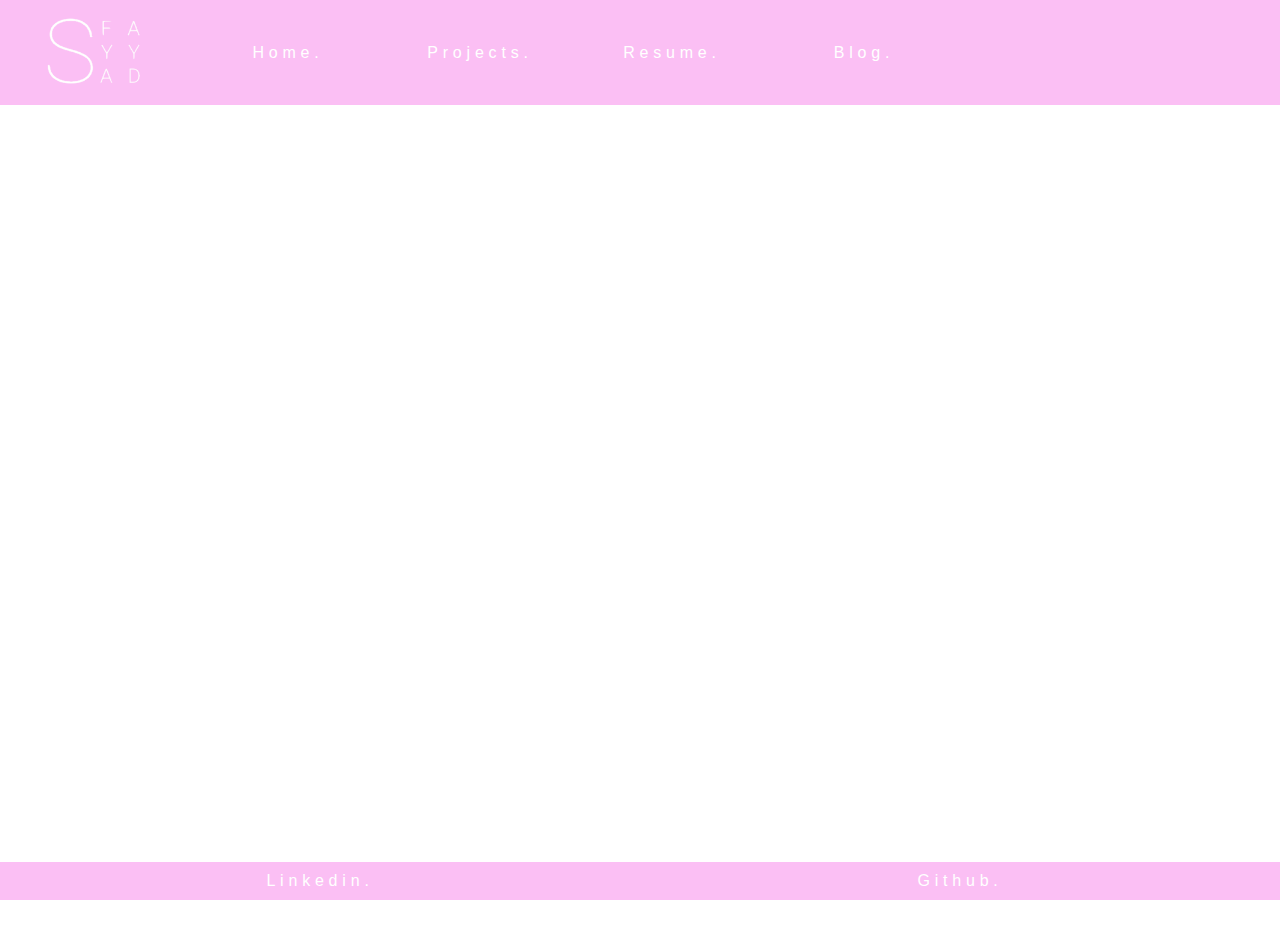
<file: index.html>
<html>

   <link rel="stylesheet" type = "text/css" href="style.css">

<head>
  <title>Sarah Fayyad's Personal Website</title>
</head>
<body class="content">

   <div id="header" class="row headerButtons">
         <div id="logoContainer">
           <a href="index.html">
             <img src="images/logo.png" alt="sarah fayyad's website logo" id="logo">
           </a>
         </div>
         <div class="headerButton"><a href="home.html" class="buttonLinks">Home.</a></div>
         <div class="headerButton"><a href="projects" class="buttonLinks">Projects.</a></div>
         <div class="headerButton"><a href="resume" class="buttonLinks">Resume.</a></div>
         <div class="headerButton"><a href="blog.html" class="buttonLinks">Blog.</a></div>
      </ul>
   </div>

   <! -- about me area -->
   <div>
   </div>

  <div id="footer" class="row footerButtons">
    <div class="footerButton"><a href="https://www.linkedin.com/in/sarah-fayyad-8b9537104/" class="buttonLinks">Linkedin.</a></div>
    <div class="footerButton"><a href="https://github.com/sfayyad" class="buttonLinks">Github.</a></div>
   </div>

</body>

</html>
</file>
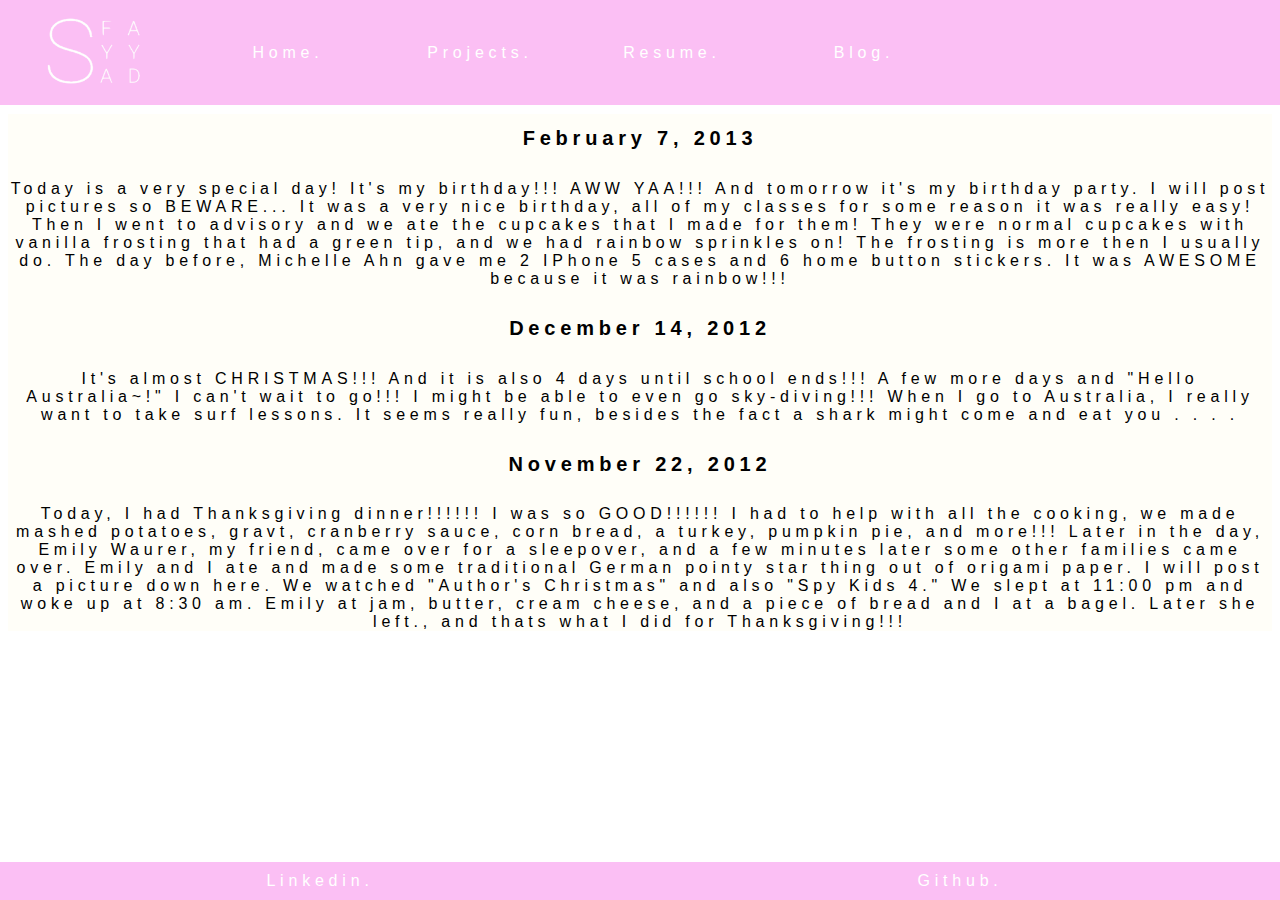
<file: blog.html>
<html>

   <link rel="stylesheet" type = "text/css" href="style.css">

<head>
  <title>Sarah Fayyad's Personal Website</title>
</head>
<body class="content">

   <div id="header" class="row headerButtons">
         <div id="logoContainer">
           <a href="index.html">
             <img src="images/logo.png" alt="sarah fayyad's website logo" id="logo">
           </a>
         </div>
         <div class="headerButton"><a href="home.html" class="buttonLinks">Home.</a></div>
         <div class="headerButton"><a href="projects" class="buttonLinks">Projects.</a></div>
         <div class="headerButton"><a href="resume" class="buttonLinks">Resume.</a></div>
         <div class="headerButton"><a href="blog.html" class="buttonLinks">Blog.</a></div>
      </ul>
   </div>

   <div id="blog">
    <h1>February 7, 2013</h1>
     <p>
       Today is a very special day! It's my birthday!!! AWW YAA!!!
       And tomorrow it's my birthday party. I will post pictures so BEWARE...
       It was a very nice birthday, all of my classes for some reason it was
       really easy! Then I went to advisory and we ate the cupcakes that I
       made for them! They were normal cupcakes with vanilla frosting that
       had a green tip, and we had rainbow sprinkles on! The frosting is more
       then I usually do. The day before, Michelle Ahn gave me 2 IPhone 5
       cases and 6 home button stickers. It was AWESOME because it was rainbow!!!
     </p>
     <h1>December 14, 2012</h1>
     <p>
       It's almost CHRISTMAS!!! And it is also 4 days until school ends!!!
       A few more days and "Hello Australia~!" I can't wait to go!!! I might
       be able to even go sky-diving!!! When I go to Australia, I really want
       to take surf lessons. It seems really fun, besides the fact a shark
       might come and eat you . . . .
     </p>
     <h1>November 22, 2012</h1>
     <p>
       Today, I had Thanksgiving dinner!!!!!! I was so GOOD!!!!!! I had to
       help with all the cooking, we made mashed potatoes, gravt, cranberry
       sauce, corn bread, a turkey, pumpkin pie, and more!!! Later in the day,
       Emily Waurer, my friend, came over for a sleepover, and a few minutes
       later some other families came over. Emily and I ate and made some
       traditional German pointy star thing out of origami paper. I will post
       a picture down here. We watched "Author's Christmas" and also
       "Spy Kids 4." We slept at 11:00 pm and woke up at 8:30 am. Emily at
       jam, butter, cream cheese, and a piece of bread and I at a bagel.
       Later she left., and thats what I did for Thanksgiving!!!
     </p>
   </div>

  <div id="footer" class="row footerButtons">
    <div class="footerButton"><a href="https://www.linkedin.com/in/sarah-fayyad-8b9537104/" class="buttonLinks">Linkedin.</a></div>
    <div class="footerButton"><a href="https://github.com/sfayyad" class="buttonLinks">Github.</a></div>
   </div>

</body>

</html>
</file>
<file: style.css>
/* new css */

#header {
  background-color: #fbbff4;
  align-items: center;
  position: fixed;
  left: 0px;
  right: 0px;
  top: 0px;
}

#footer {
  background-color: #fbbff4;
  align-items: center;
  position: absolute;
  left: 0px;
  right: 0px;
  bottom: 0px;
}

.content {
  margin-top: 50px;
}

.row {
  display: flex;
  flex-direction: row;
}

.headerButtons {
  padding-top: 10px;
  padding-bottom: 10px;
}

.headerButton {
  width: 15%;
}

.footerButtons {
  padding-top: 10px;
  padding-bottom: 10px;
}

.footerButton {
  width: 50%;
}

.buttonLinks {
  text-decoration: none;
  color: white;
  font-family: 'Roboto', sans-serif;
  font-size: 1em;
  font-weight: 100;
  letter-spacing: 0.3em;
}

#blog {
  margin-top: 114px;
  font-family: 'Roboto', sans-serif;
  letter-spacing: 0.3em;
  background-color: #fffef8;
}

/*
#nameButton {
  width: 15%
  text-align: left;
}

#nameLink {
  padding-left: 25px;
  color: #ff0098;
  text-decoration: none;
  font-family: 'Open Sans', sans-serif;
  font-size: 1.25em;
  font-weight: 300;
  letter-spacing: 0.4em;
}
*/

#logoContainer {
  width: 15%
}

#logo {
  all: unset;
  width: 60%;
}

/* old css */

body {
  background-color: ##FFFEF2;
  text-align: center;
  font-family: Andale Mono,AndaleMono,monospace;
}

#aboutme {
  text-align: left;
  margin-left: 10%;
  padding-top: 30px;
  padding-bottom: 30px;
}

#aboutme p {
  font-size: 17px;
}

img {
  width: 30%;
  float: right;
  margin-top: 1%;
  width: 383.84px;
  height: 575.77px;
}

h1 {
  max-width: 50%;
  display: inline-block;
  font-size: 20px;
}

li a:hover {
  background-color: #111;
  color: white;
  padding: 14px 16px;
}

ul {
  margin: 0;
  padding: 0;
  background-color: #ebecf0;
}

li {
  float: center;
  display: inline-block;
  border: 10px solid #ebecf0;
}


li a {
  display: block;
  color: grey;
  text-align: center;
  padding: 14px 16px;
  text-decoration: none;
}

footer {
  background-color: #ebecf0;
  position: fixed;
  bottom:0;
  left:0;
  right: 0;
}
</file>
